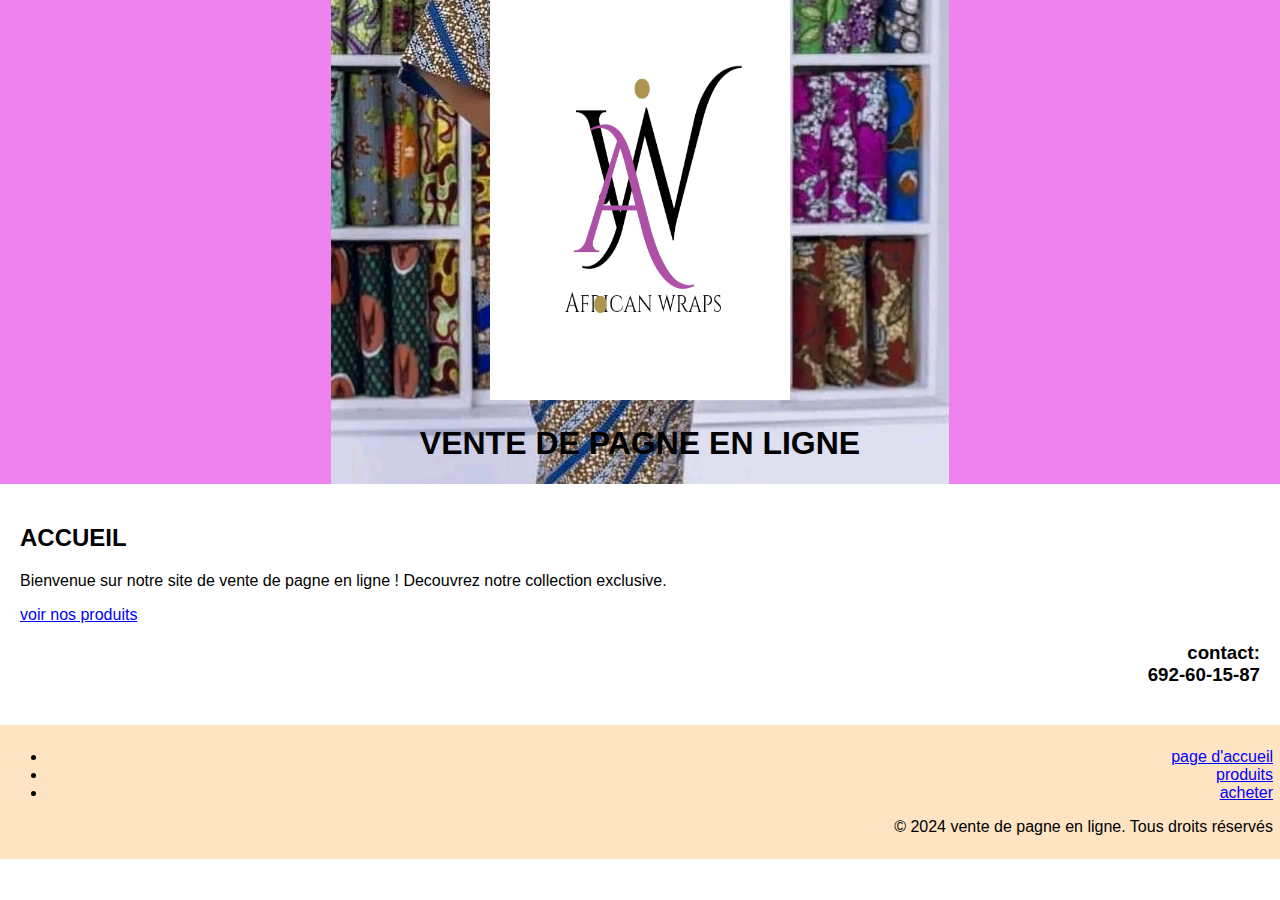
<file: index.html>
<!DOCTYPE html>
<html>
<head>
    <meta charset="UTF-8">
<title> vente de pagne en ligne</title>
<link rel="stylesheet" href="index.css">
</head>
<body>
    <header>
        <a href="index.html"><img src="img2.png" width="300", height="400px" alt="logo"></a>
        <h1> VENTE DE PAGNE EN LIGNE </h1>
    </header>
    <main class="home">
<section>
        <h2>ACCUEIL</h2>
    <p>Bienvenue sur notre site de vente de pagne en ligne ! Decouvrez notre collection exclusive.</p>
        <a href="products.html">voir nos produits</a>
        <h3>contact:<br>  692-60-15-87</h3>
</section>
    </main>
    <footer>
        <ul>
            <li><a href="index.html">page d'accueil</a></li>
            <li><a href="products.html">produits</a></li>
            <li><a href="acheter.html">acheter</a></li>
        </ul>
        <p>&copy; 2024 vente de pagne en ligne. Tous droits réservés</p>
    </footer>
</body>
</html>
</file>
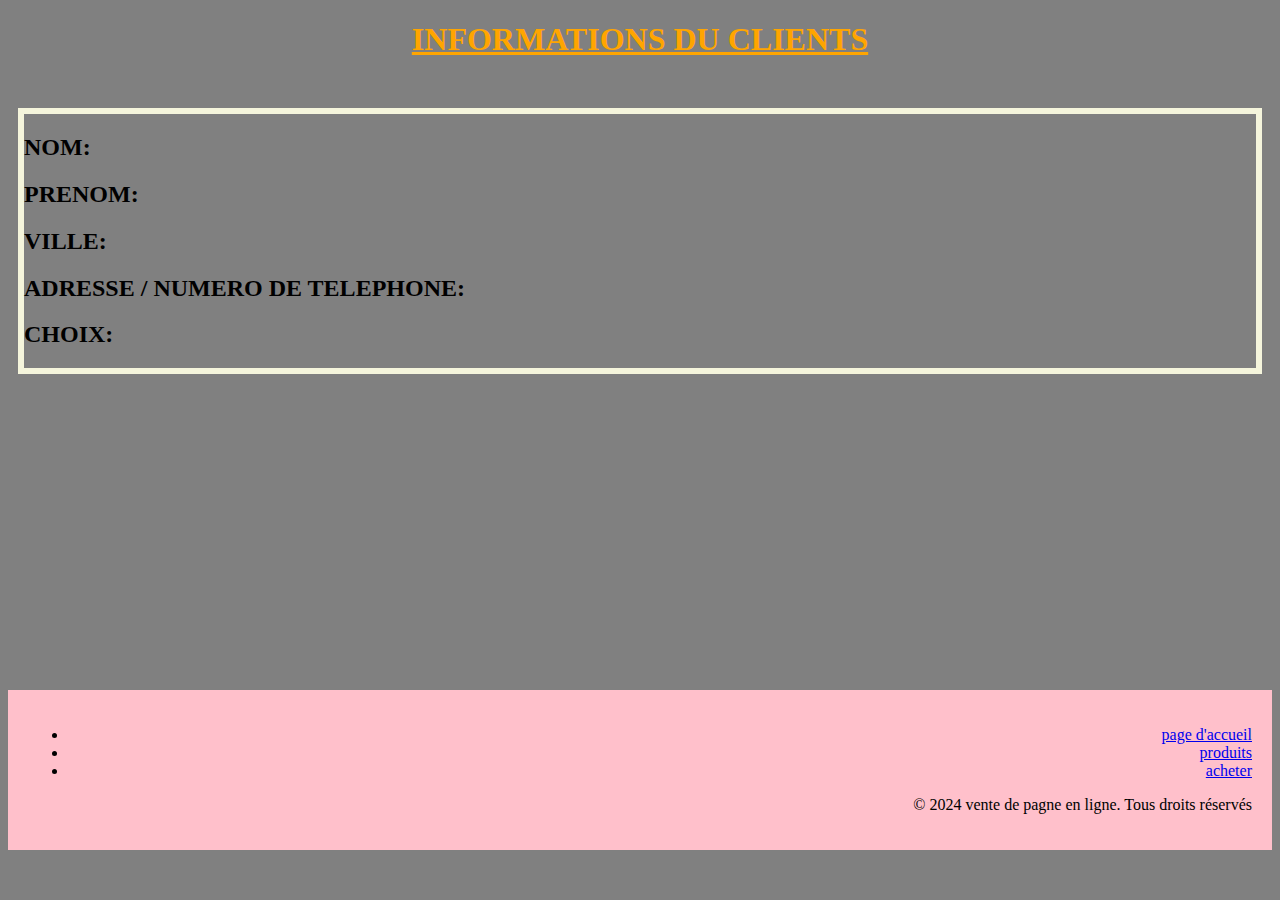
<file: acheter.html>
<!DOCTYPE html>
<html >
<head>
    <meta charset="UTF-8">
    <title>vente de pagne en ligne</title>
    <link rel="stylesheet" href="acheter.css">
</head>
<body>
    <Section>
        <h1>INFORMATIONS DU CLIENTS</h1>
    </Section><br>
    <div>
        <h2>NOM:  </h2>
        <h2>PRENOM: </h2>
        <h2>VILLE: </h2>
        <h2>ADRESSE / NUMERO DE TELEPHONE: </h2>
        <h2>CHOIX: </h2>
    </div>
    <br><br><br><br><br><br><br><br><br><br><br><br><br><br><br><br><br>
    <footer>
        <ul>
            <li><a href="index.html">page d'accueil</a></li>
            <li><a href="products.html">produits</a></li>
            <li><a href="acheter.html">acheter</a></li>
        </ul>
        <p>&copy; 2024 vente de pagne en ligne. Tous droits réservés</p>
    </footer>
</body>
</html>
</file>
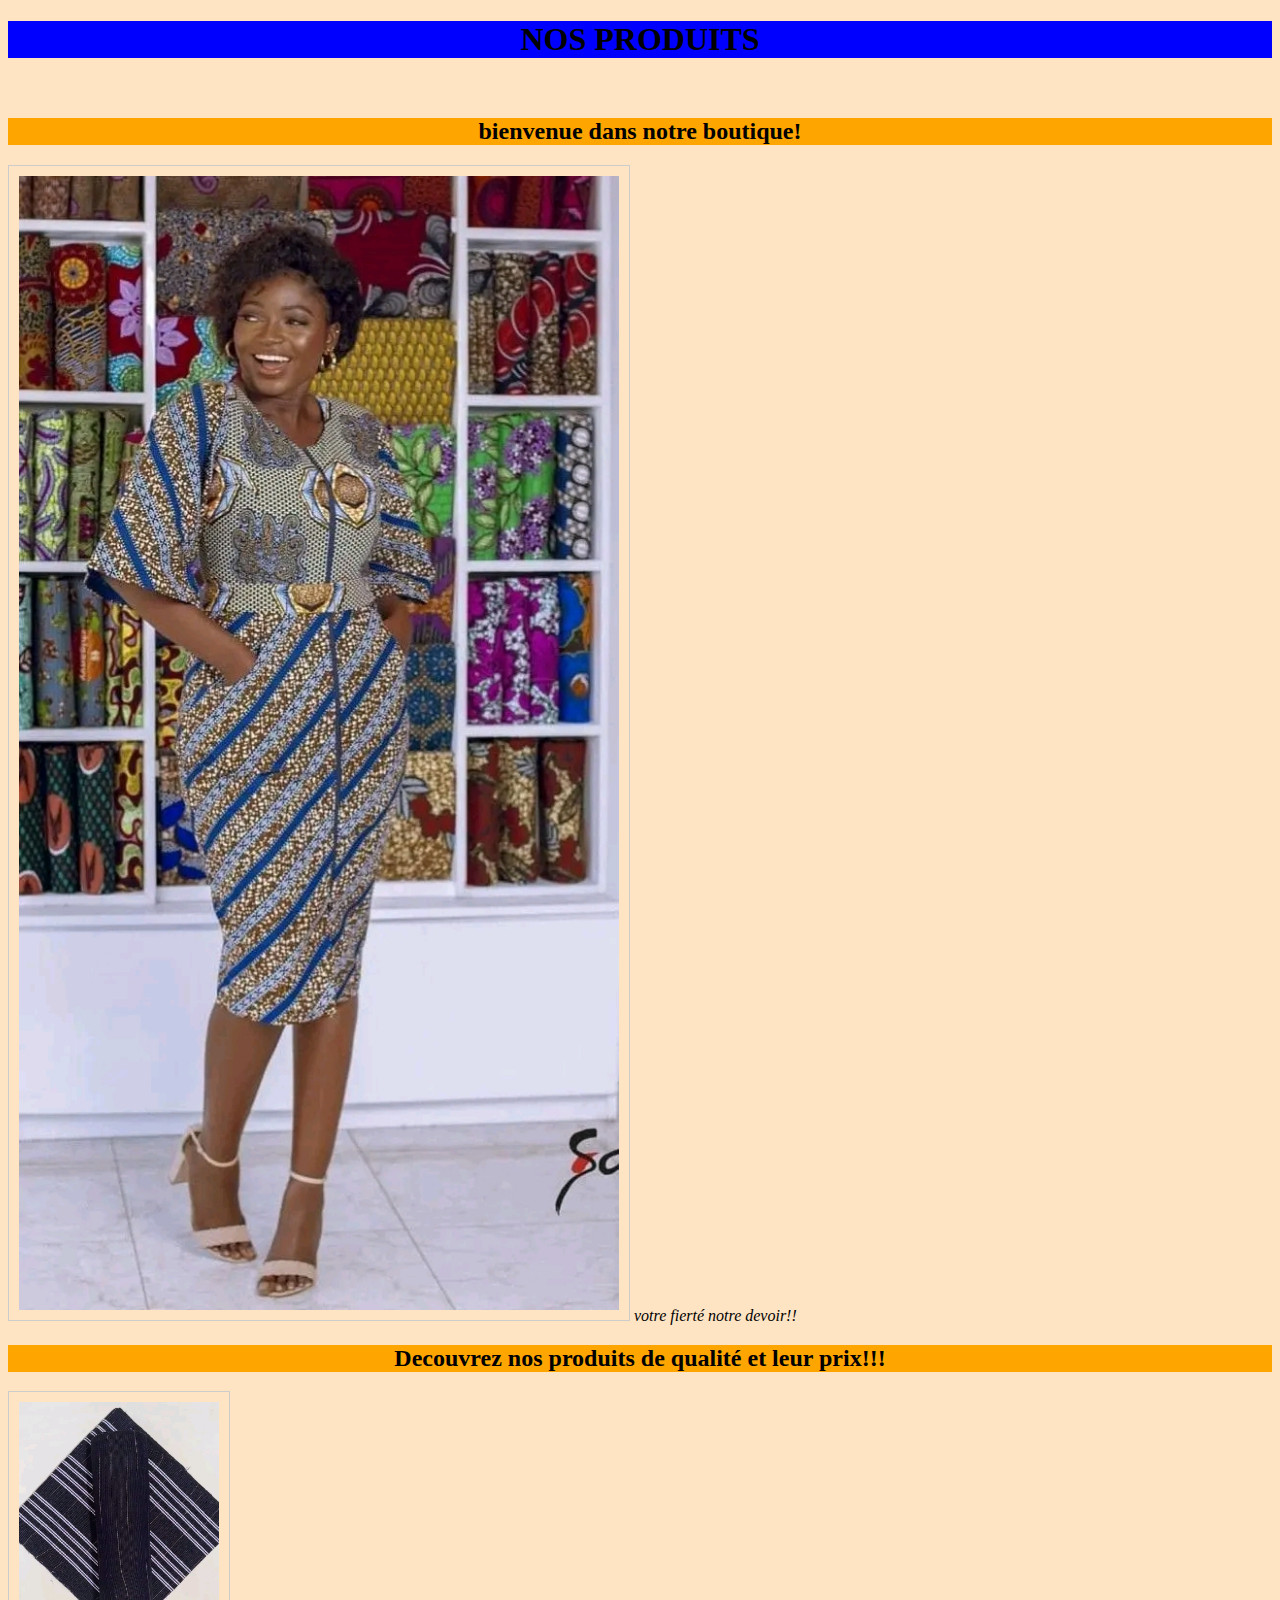
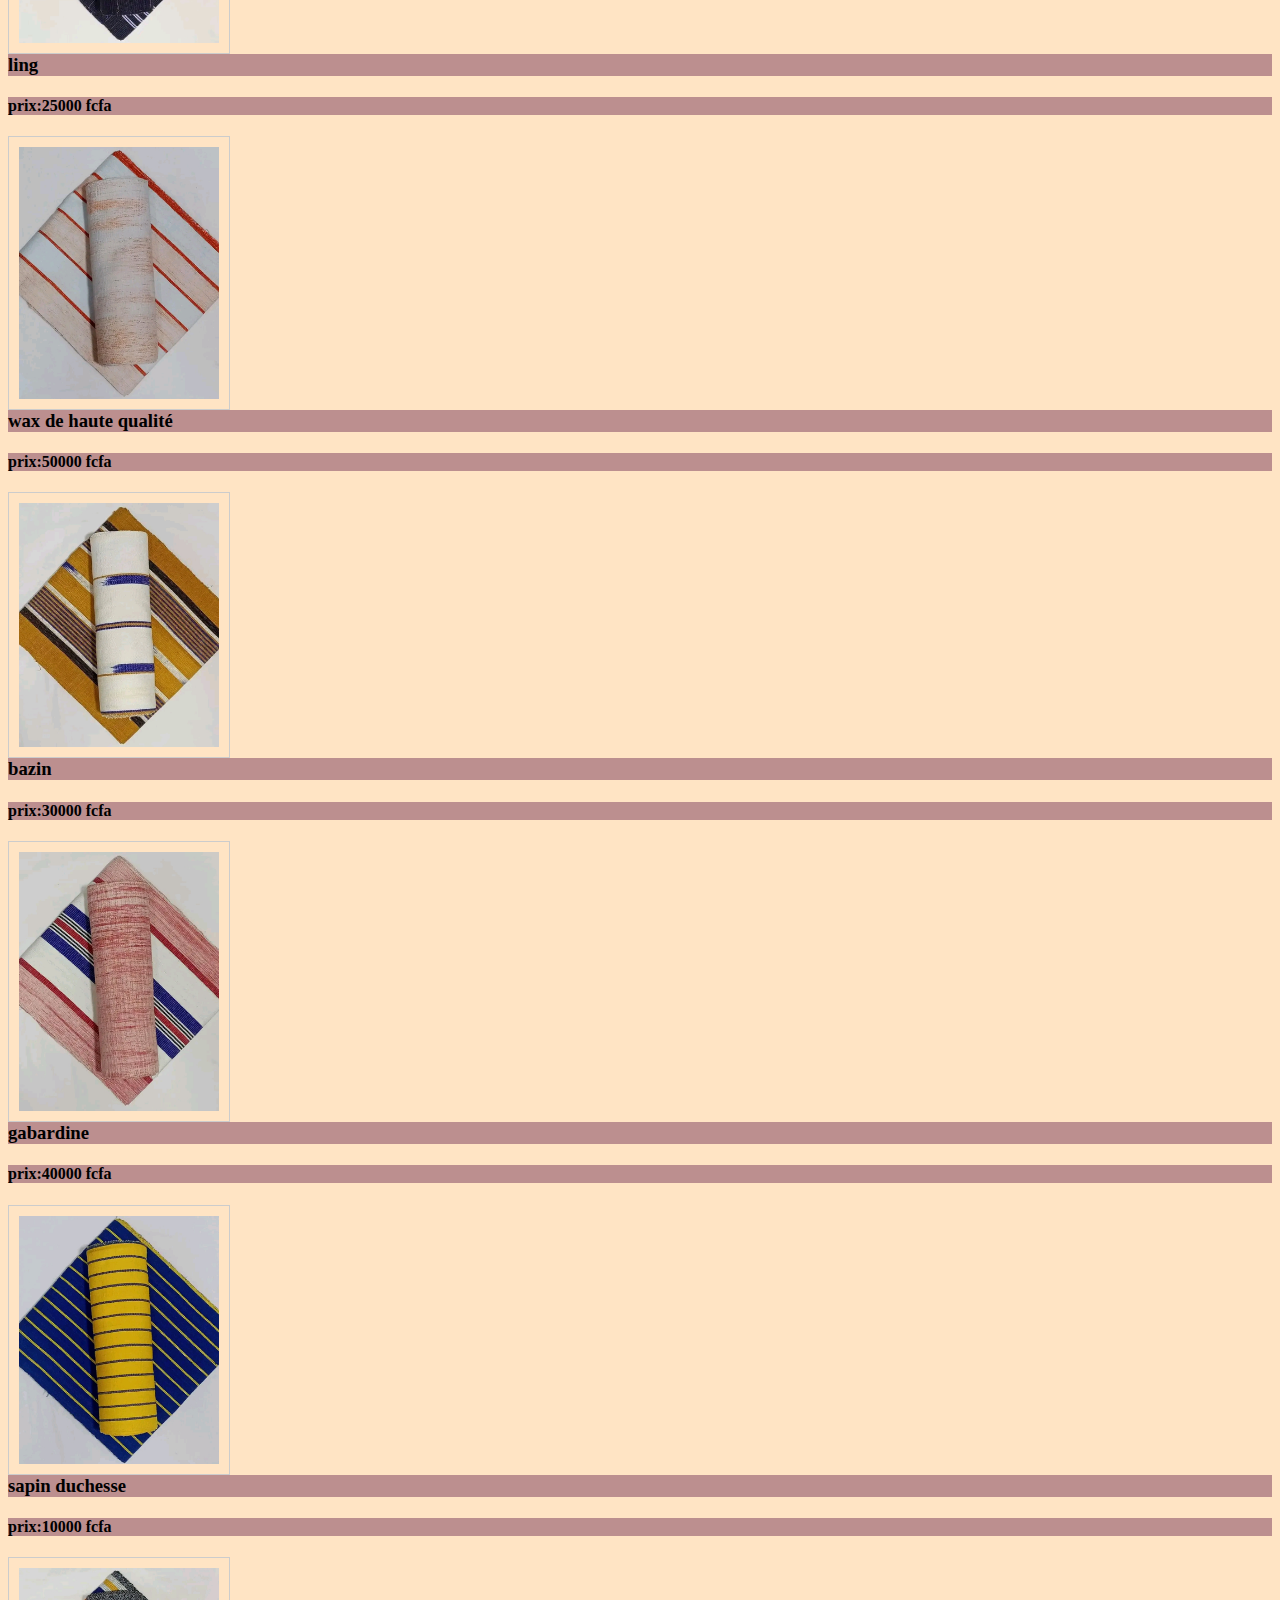
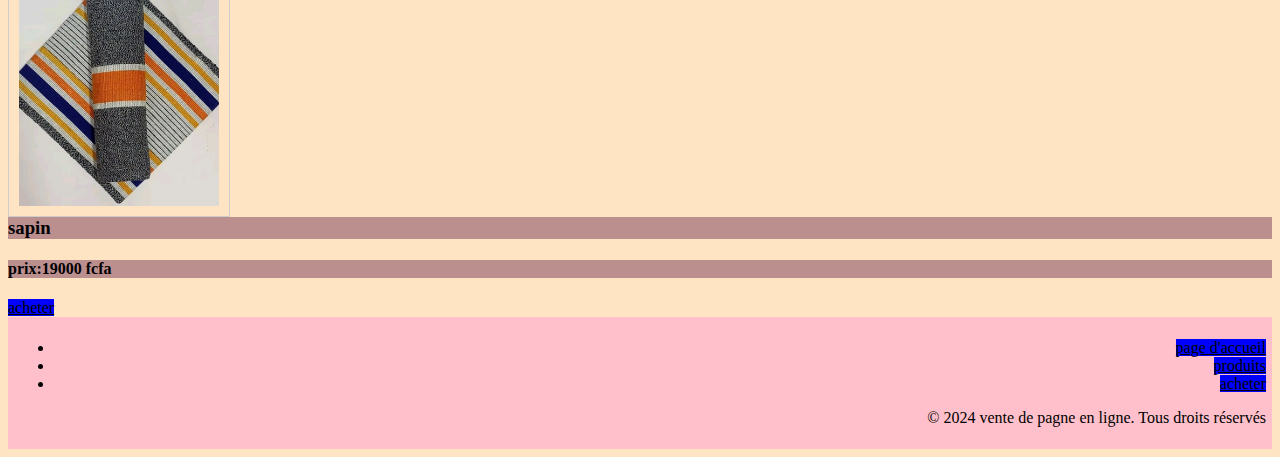
<file: products.html>
<!DOCTYPE html>
<html>
<head>
    <meta charset="UTF-8">
    <title>vente de pagne en ligne</title>
    <link rel="stylesheet" href="products.css">
</head>
<body>
    <main>
        <section>
            <h1> NOS PRODUITS</h1><br>
            <h2>bienvenue dans notre boutique! </h2>
            <img src="d.jpg" height="900" width="600" alt="image">  <em>votre fierté notre devoir!!</em>
            <div>
            <h2>Decouvrez nos produits de qualité et leur prix!!!</h2>
            <img src="1713679488111.jpg" width="200" height="200" alt="image"> 
            <h3>ling</h3>
            <h4>prix:25000 fcfa </h4>
            </div>
            <div>
                <img src="1713679471593.jpg" width="200" height="200" alt="image">
                <h3>wax de haute qualité</h3>
                <h4>prix:50000 fcfa</h4> 
            </div>
            <div>
                <img src="1713679482533.jpg" width="200" height="200" alt="image">
                <h3>bazin</h3>
                <h4>prix:30000 fcfa</h4>
            </div>
            <div>
                <img src="1713679466282.jpg" width="200" height="200" alt="image">
                <h3>gabardine</h3>
                <h4>prix:40000 fcfa</h4>
                
            </div>
            <div>
                <img src="1713679455391.jpg" width="200" height="200" alt="image">
                <h3>sapin duchesse</h3>
                <h4>prix:10000 fcfa</h4> 
           </div>
           <div>
            <img src="1713679436263.jpg" width="200" height="200" alt="image">
            <h3>sapin </h3>
            <h4>prix:19000 fcfa</h4> 
            </div>
            <a href="acheter.html">acheter</a>
            <footer>
                <ul>
                    <li><a href="index.html">page d'accueil</a></li>
                    <li><a href="products.html">produits</a></li>
                    <li><a href="acheter.html">acheter</a></li>
                </ul>
                <p>&copy; 2024 vente de pagne en ligne. Tous droits réservés</p>
            </footer>
        </section>
    </main>
            
   
</body>
</html>
</file>
<file: index.css>
body{font-family: Arial, sans-serif; margin: 0; padding: 0;}
header{ background-image: url( d.jpg ) ;background-color: violet; background-position: center; background-repeat: no-repeat; background-size: center; min-height: 100; display: flex; flex-direction: column; justify-content: center; align-items: center; text-align: center;}
header a{text-decoration: none; color: #fff;}
main{padding: 20px;}
h1{color:black;}
h2{color: black;}
footer{background-color:bisque; color:black; padding: 7px; text-align: right;}
a{color:blue; text-decoration: underline;}
a:hover{color: #666}
footer p{text-align: right;} 
section h3{text-align: end};
</file>
<file: acheter.css>
body{background-color:gray;}
section{text-align: center; color: orange; text-decoration: underline;}
div{border: 6px solid beige; padding: auto; margin: 10px}
h2{text-decoration:dashed; color: black; border-radius: 10px; box-shadow: inset;}
footer {text-align: right;} 
footer{background-color:pink; padding:20px; text-align: right;}
</file>
<file: products.css>
h1{text-align: center; text-decoration: none; background-color: blue;}
h2{text-align: center; background-color: orange; background-position: 0cqmax;}
body{background-color: bisque ;}
  div img{display: grid; grid-template-columns: repeat(auto-flit, minmax(250px, 1fr)); gap: 20px;}
  img{border: 1px solid #ccc; padding: 10px; margin-bottom: 10px;}
  img{max-width: 100%; height: auto; }
  h3{margin-top: 0%;}
  img{margin-bottom: 0%;}
  h3, h4{text-align: justify; color:black; background-color: rosybrown;}
  a{text-align: center; color:black; background-color:blue;padding: 6; margin: 4; background-position: center;}
footer {text-align: right;} 
footer{background-color:pink; color:black;padding: 6px; text-align: right;}
</file>
